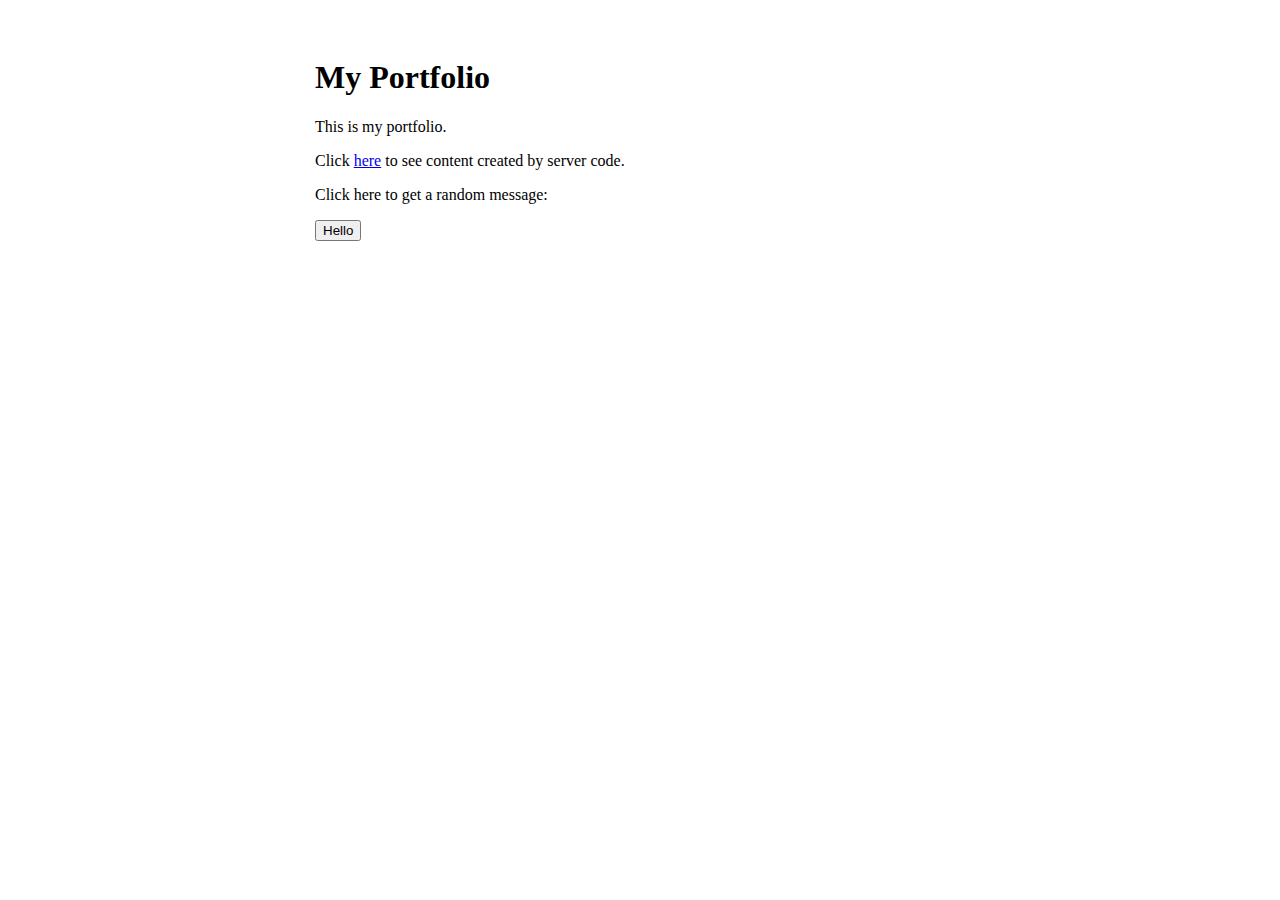
<file: src/main/webapp/home-page/index.html>
<!DOCTYPE html>
<html>
  <head>
    <meta charset="UTF-8">
    <title>My Portfolio</title>
    <link rel="stylesheet" href="style.css">
    <script src="script.js"></script>
  </head>
  <body>
    <div id="content">
      <h1>My Portfolio</h1>
      <p>This is my portfolio.</p>
      <p>Click <a href="/hello">here</a> to see content created by server code.</p>
      <p>Click here to get a random message:</p>
      <button onclick="addRandomGreeting()">Hello</button>
      <div id="greeting-container"></div>
    </div>
  </body>
</html>
</file>
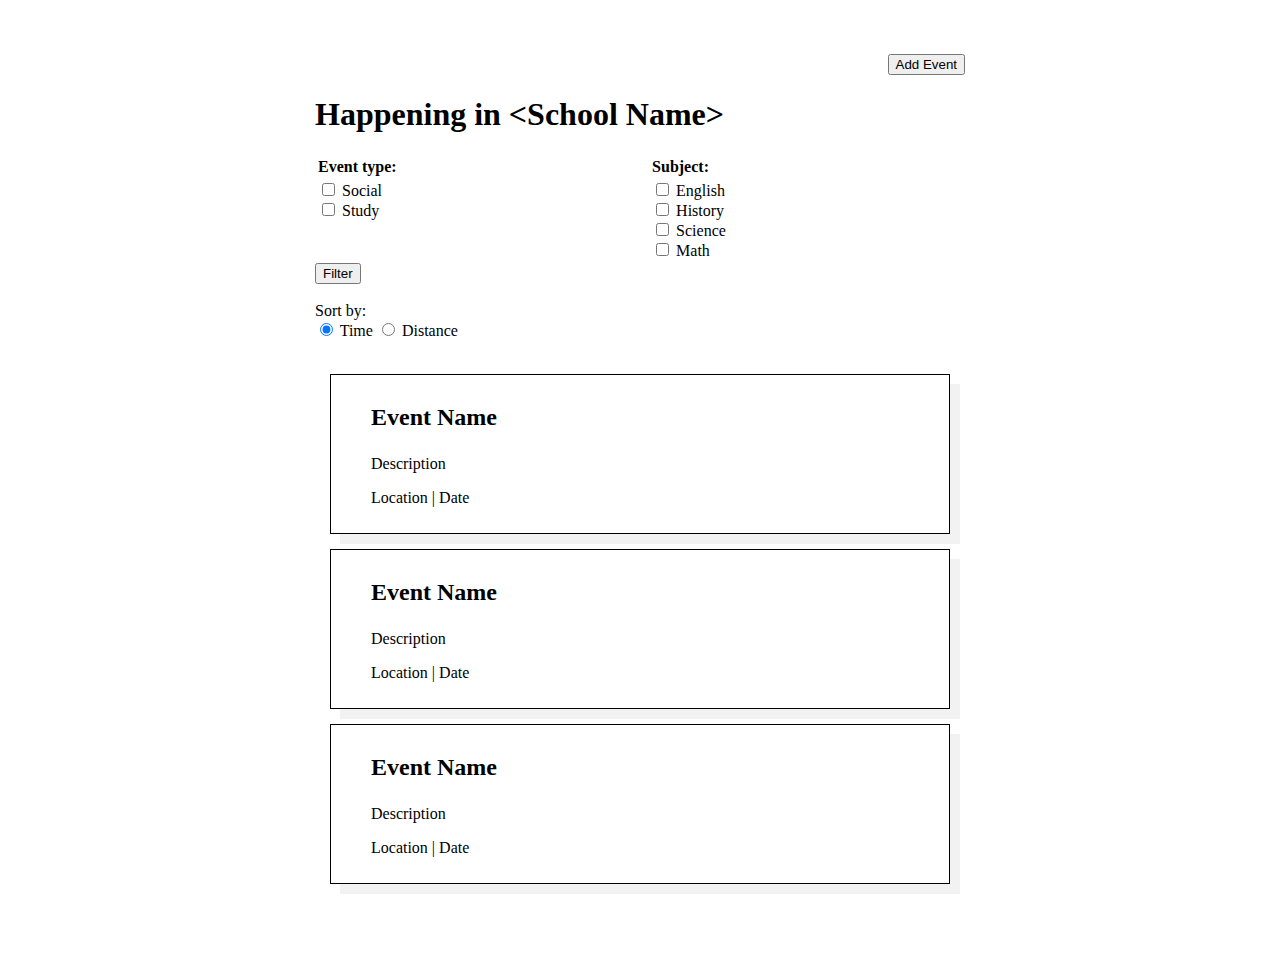
<file: src/main/webapp/directory-page/directory.html>
<!DOCTYPE html>
<html>
  <head>
    <meta charset="UTF-8">
    <title>Directory</title>
    <link rel="stylesheet" href="style.css">
    <script src="script.js"></script>
  </head>
  <body>
    <div id="content">
      <p align="right"><button onclick="location.href='addevent.html';">Add Event</button></p>

      <h1>Happening in &lt;School Name&gt;</h1>

      <form action="/events" method="GET">
        <table style="width:100%; text-align:left;">
          <tr>
            <th>Event type:</th>
            <th>Subject:</th>
          </tr>
          <tr style="vertical-align:top;">
            <td>
              <input type="checkbox" id="social" name="social" value="social">
              <label for="social">Social</label>
              <br>
              <input type="checkbox" id="study" name="study" value="study">
              <label for="study">Study</label>
            </td>
            <td>
                <input type="checkbox" id="english" name="english" value="english">
                <label for="english">English</label>
                <br>
                <input type="checkbox" id="history" name="history" value="history">
                <label for="history">History</label>
                <br>
                <input type="checkbox" id="science" name="science" value="science">
                <label for="science">Science</label>
                <br>
                <input type="checkbox" id="math" name="math" value="math">
                <label for="math">Math</label>
            </td>
          </tr>
        </table>
        <input type="submit" value="Filter"/>
      </form>
      <br>

      Sort by: <br>
      <input type="radio" name="sort-by" onclick="sort('time');" value="time" checked="checked"/> Time
      <input type="radio" name="sort-by" onclick="sort('distance')" value="distance" /> Distance
      <br><br>

      <ul id="directory-list">
        <li onclick="location.href = 'event-info.html'">
          <p id="event-name">Event Name</p>
          <p id="event-descrip">Description</p>
          <p id="event-loc">Location | Date</p>
        </li>
        <li onclick="location.href = 'event-info.html'">
          <p id="event-name">Event Name</p>
          <p id="event-descrip">Description</p>
          <p id="event-loc">Location | Date</p>
        </li>
        <li onclick="location.href = 'event-info.html'">
          <p id="event-name">Event Name</p>
          <p id="event-descrip">Description</p>
          <p id="event-loc">Location | Date</p>
        </li>
      </ul>
    </div>
  </body>
</html>
</file>
<file: src/main/webapp/home-page/style.css>
#content {
  margin-left: auto;
  margin-right: auto;
  width: 650px;
  padding-top: 30px;
  padding-bottom: 50px;
}

#greeting-container {
  margin-top: 20px;
}
</file>
<file: src/main/webapp/directory-page/style.css>
#content {
  margin-left: auto;
  margin-right: auto;
  width: 650px;
  padding-top: 30px;
  padding-bottom: 50px;
}

#directory-list {
  padding: 0px;
  position: relative;
}
  
#directory-list li {
  margin: 15px;
  padding-left: 40px;
  padding-right: 40px;
  padding-top: 5px;
  padding-bottom: 10px;
  list-style: none;
  border: 1px solid black;
  box-shadow: 10px 10px 0px rgba(128, 128, 128, 0.1);
}
  
#event-name {
  font-size: x-large;
  font-weight: bold;
}
</file>
